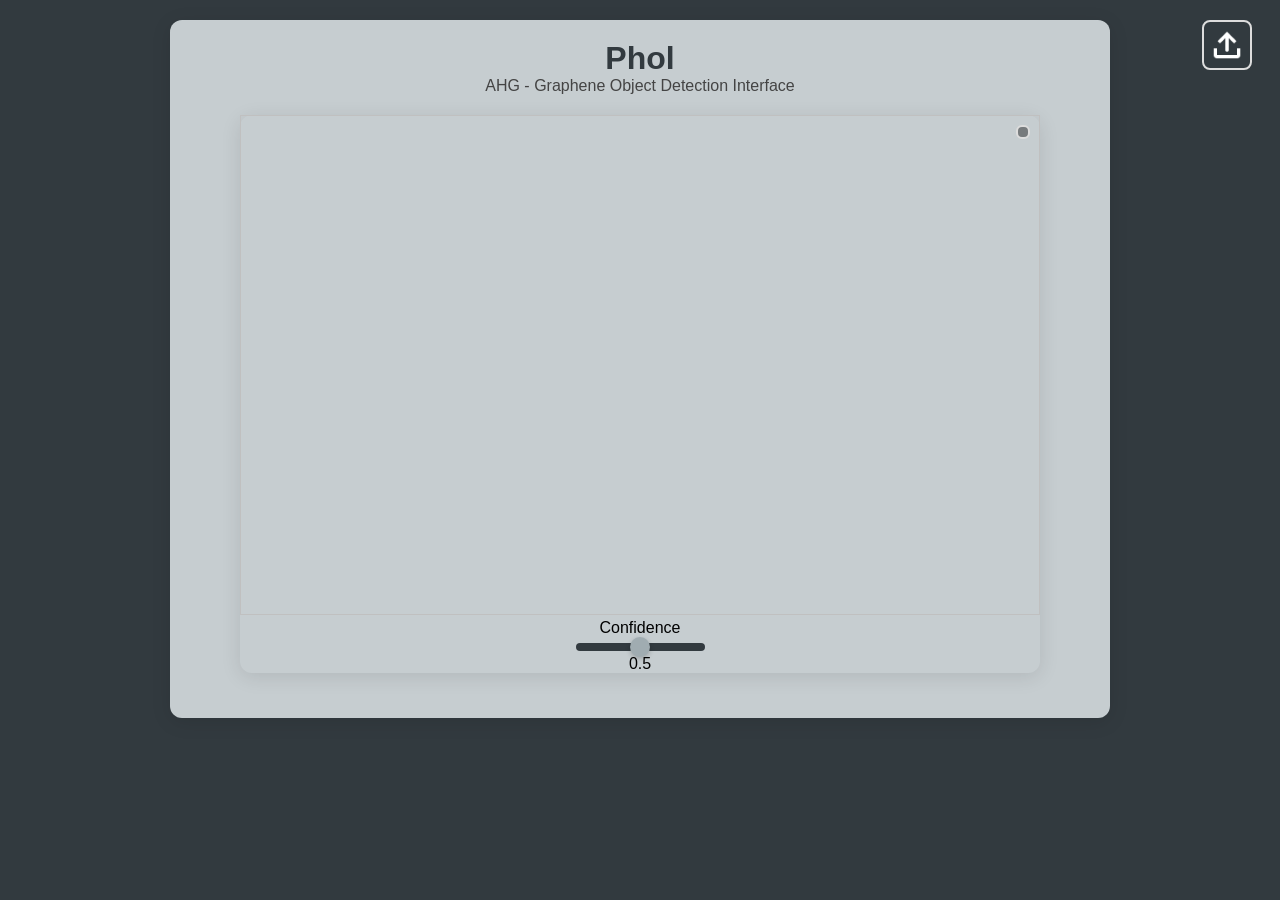
<file: index.html>
<!DOCTYPE html>
<html lang="en">
<head>
    <meta charset="UTF-8">
    <meta name="viewport" content="width=device-width, initial-scale=1.0">
    <title>YOLO Object Detection</title>
    <link rel="stylesheet" href="static/styles/style.css">
    <script type="module" src="static/scripts/script.js"></script>
</head>
<body>
    <div class="card">
        <div class="card-header">Phol</div>
        <div class="card-subtitle">AHG - Graphene Object Detection Interface</div>
        <div>
            <div class="button-container">
                <button id="upload"></button>
                <div class="tooltip">Upload Image</div>
            </div>
        </div>
        <form id="upload-Form" enctype="multipart/form-data">
            <input type="file" name="image" id="file-input" accept=".jpg, .jpeg, .png, .webp" hidden>
            <div id="display-container">
                <img id="output-image"></img>
                <div id="bbox-container"></div>
                <div id="prediction-count"></div>
                <div>Confidence</div>
                <input type="range" id="confidence" min="0.0" max="1.0" step="0.02" value="0.5">
                <div id="conf-value">0.5</div>
            </div>
        </form>
    </div>
</div>
</body>
</html>
</file>
<file: static/styles/style.css>
:root {
    --primary-color: #323A3F;
    --secondary-color: #A0ACB1;
    --background-color: #C6CDD0;
    --text-color: #444444;
    --button-hover-color: #555;
}

body {
    background-color: var(--primary-color);
    font-family: 'Segoe UI', Tahoma, Verdana, sans-serif;
}

.card {
    background-color: var(--background-color);
    border-radius: 12px;
    box-shadow: 0 4px 20px rgba(0, 0, 0, 0.1);
    padding: 20px;
    max-width: 900px;
    margin-top: 20px;
    margin-bottom: 20px;
    margin-inline: auto;
    text-align: center;
}

.card-header {
    font-size: 2rem;
    font-weight: bold;
    color: var(--primary-color);
}

.card-subtitle {
    font-size: 1rem;
    color: var(--text-color);
}


/* Buttons */


.button-container {
    position: absolute;
    top: 20px;
    right: 20px;
}

button {
    background-color: var(--primary-color);
    border-radius: 8px;
    border: 2px solid #ddd;
    background-size: cover;
    background-repeat: no-repeat;
    background-position: center;
    width: 50px;
    height: 50px;
    background-size: 40px 40px;
    margin-inline: 8px;
    cursor: pointer;
    transition: transform 0.3s ease;
}

button:hover {
    background-color: var(--secondary-color);
    transform: translateY(3px);
}

button[disabled] {
    background-color: gray;
    opacity: 0.6;
    cursor: not-allowed; 
}

.tooltip {
    visibility: hidden;
    width: max-content;
    background-color: var(--primary-color);
    color: white;
    text-align: center;
    border-radius: 6px;
    border: 2px solid #ddd;
    padding: 8px;
    position: absolute;
    z-index: 1;
    top: 20%;
    right: 10%;
    transform: translateX(-50%);
}

.button-container:hover .tooltip {
    visibility: visible;
}

#upload {
    background-image: url('../images/upload.png');
}


/* Visualizer */


#display-container {
    position: relative; 
    display: inline-block;
    border-radius: 12px;
    margin-top: 20px;
    margin-bottom: 25px;
    box-shadow: 0 4px 20px rgba(0, 0, 0, 0.1);
}

#output-image {
    width: 800px;
    height: 500px;
    object-fit: contain;
}

#bboxContainer {
    margin-bottom: 20px;
}

#prediction-count {
    position: absolute;
    top: 10px;
    right: 10px;
    background-color: rgba(0, 0, 0, 0.40);
    color: white;
    padding: 5px;
    border-radius: 6px;
    border: 2px solid #ddd;
    text-align: right;
}

.bounding-box {
    position: absolute;
    border: 2px solid lime;
    color: lime;
    background: rgba(0, 255, 0, 0.10);
    font-size: 14px;
    font-weight: bold;
}

#confidence {
    -webkit-appearance: none;
    appearance: none;
    height: 8px;
    background: var(--primary-color);
    border-radius: 5px;
    outline: none;
}

#confidence::-webkit-slider-thumb {
    -webkit-appearance: none;
    appearance: none;
    width: 20px;
    height: 20px;
    background: var(--secondary-color);
    border-radius: 50%;
    cursor: pointer;
    box-shadow: 0 2px 5px rgba(0, 0, 0, 0.2);
}

#conf_value {
    margin-bottom: 20px;
    color: var(--text-color);
    font-size: 1rem;
    font-weight: bold;
}
</file>
